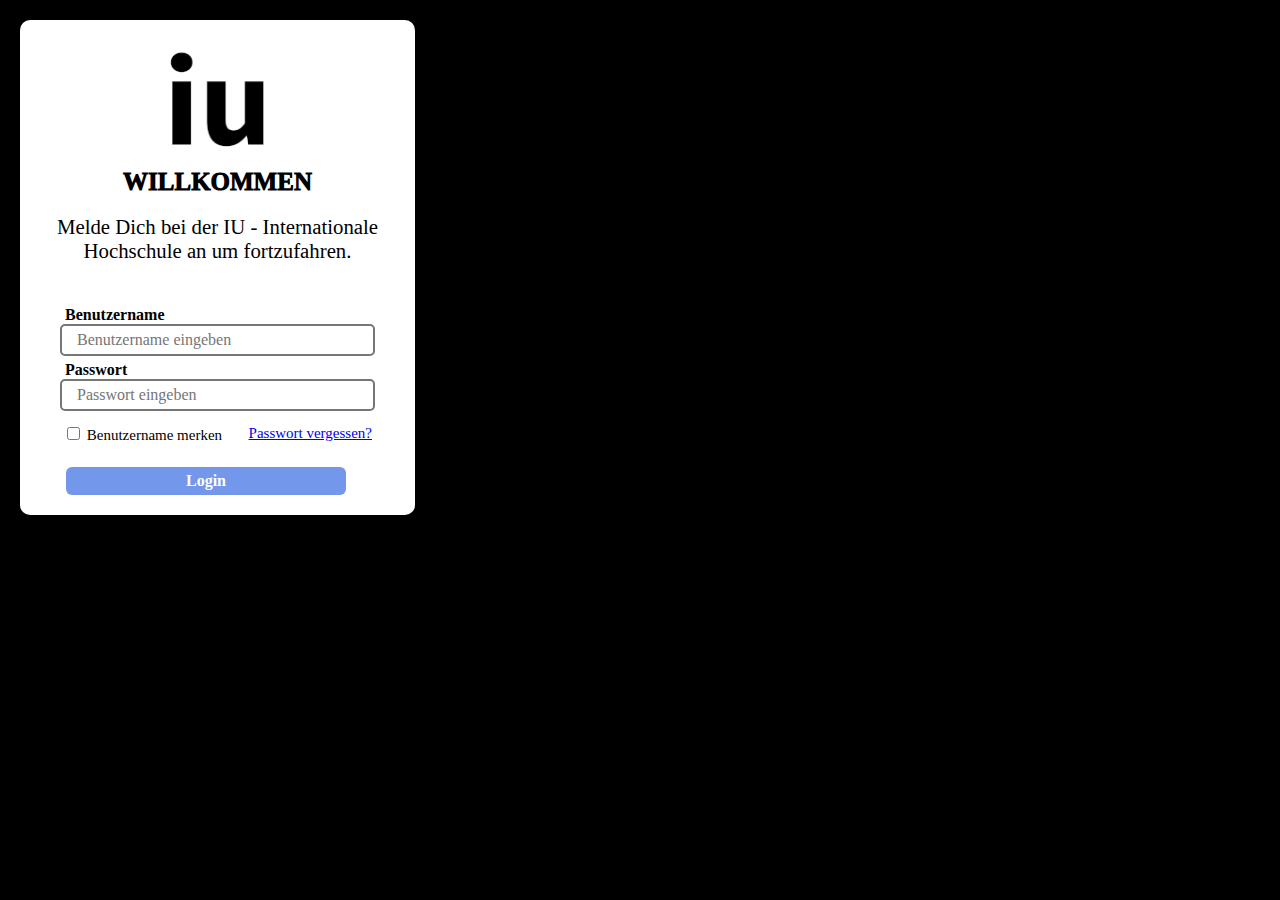
<file: login.html>
<!DOCTYPE html>

<head>
  <meta http-equiv="content-type" content="text/html; charset=utf-8">
  <title> Melde dich im Ticketsystem an </title>
  <link href="static\style.css" rel="stylesheet">
</head>


<body>
  <div class="container">
    <center> <img src="static\logo128.png" width="120px" /> </center>
    <center>
      <h1> WILLKOMMEN </h1>
    </center>
    <center>
      <h2> Melde Dich bei der IU - Internationale Hochschule an um fortzufahren. </h2>
    </center>
    <form id="loginform" action="main.html" method="post">
      <div class="containerklein">
        <div type="Meldung">
          <label type="description">Benutzername </label>
          <input type="text" placeholder="Benutzername eingeben" name="username" id="username" required>
        </div>
        <div type="Meldung">
          <label type="description">Passwort </label>
          <input type="password" placeholder="Passwort eingeben" name="password" id="password" required>
        </div>
        <table type="username">
          <tr>
            <td><input type="checkbox" id="saveusername"> Benutzername merken </td>
            <td type="right"><a href="password.html"> Passwort vergessen? </a> </td>
          </tr>
        </table>
      </div>
      <label class="error" hidden="true" id="error">Error goes here!</label>
    </form>
    <a type="submit" form="loginform" value="Submit" id="loginsubmit">Login</a>
  </div>
  <script src="login.js"></script>
</body>
</file>
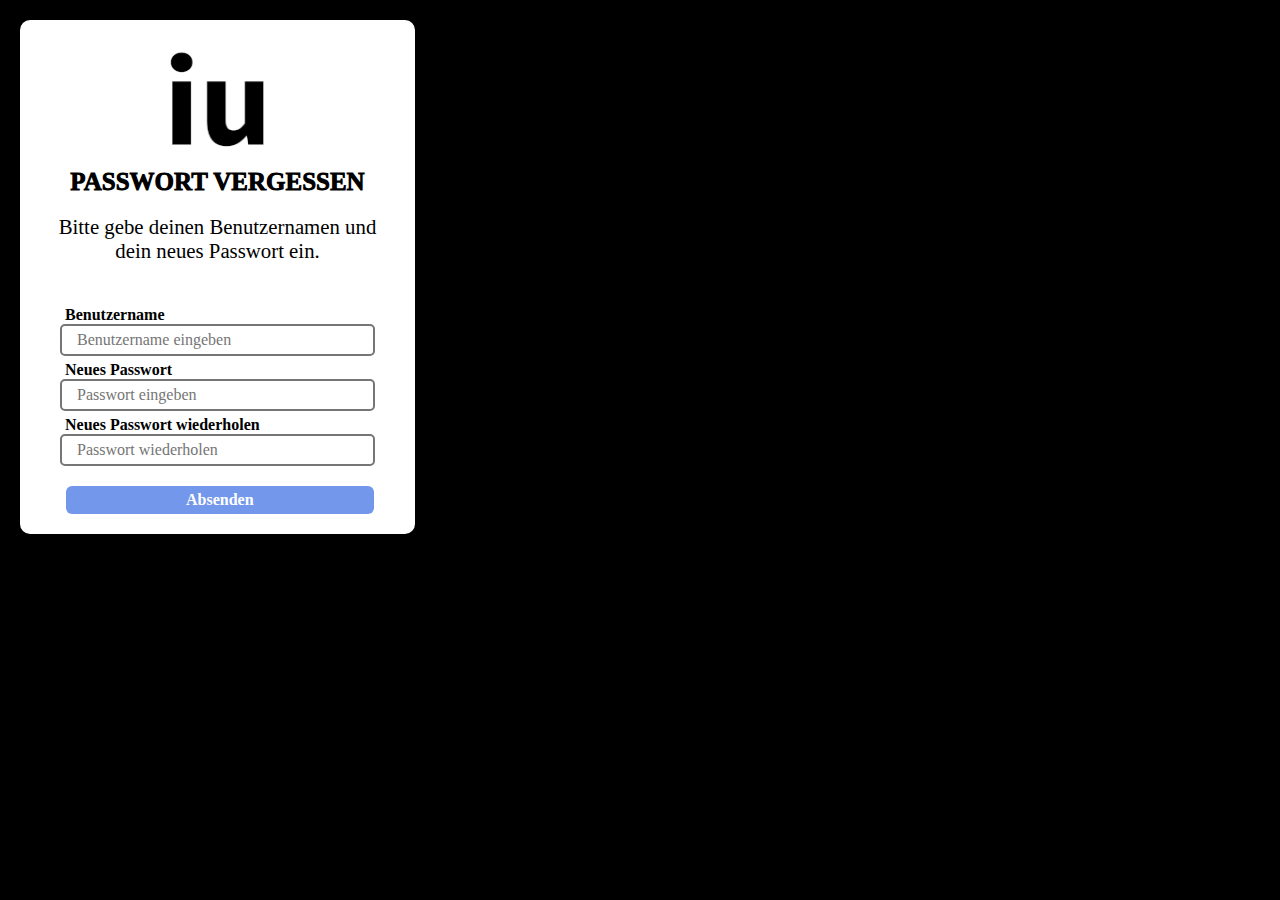
<file: password.html>
<!DOCTYPE html>

<head>
  <meta http-equiv="content-type" content="text/html; charset=utf-8">
  <title> Melde dich im Ticketsystem an </title>
  <link href="static\style.css" rel="stylesheet">
</head>


<body>
  <div class="container">
    <center> <img src="static\logo128.png" width="120px" /> </center>
    <center>
      <h1> PASSWORT VERGESSEN </h1>
    </center>
    <center>
      <h2> Bitte gebe deinen Benutzernamen und dein neues Passwort ein. </h2>
    </center>
    <form id="passwordform" action="login.html" method="post">
      <div class="containerklein">
        <div type="Meldung">
          <label type="description">Benutzername </label>
          <input type="text" placeholder="Benutzername eingeben" name="username" id="username" required>
        </div>
        <div type="Meldung">
          <label type="description">Neues Passwort </label>
          <input type="password" placeholder="Passwort eingeben" name="password" id="password" required>
        </div>
        <div type="Meldung">
          <label type="description">Neues Passwort wiederholen </label>
          <input type="password" placeholder="Passwort wiederholen" name="password2" id="password2" required>
        </div>
      </div>
      <label class="error" hidden="true" id="error">Error goes here!</label>
    </form>
    <a type="submit" form="passwordform" value="Submit" id="passwordsubmit">Absenden</a>
  </div>
  <script src="password.js"></script>
</body>
</file>
